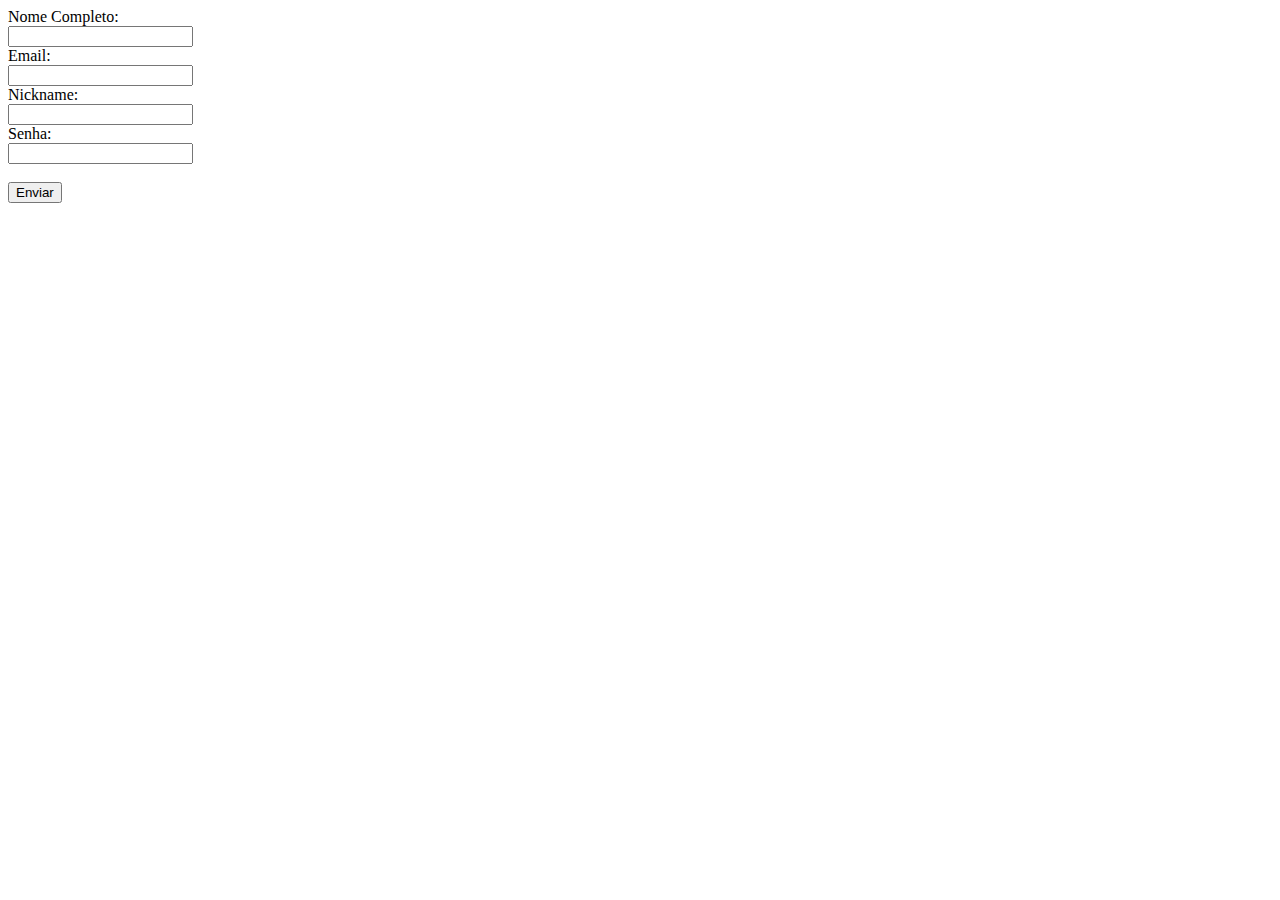
<file: simulador.html>
<!--esse código abaixo é só um prototipo do que o gui está fazendo, no final usaremos o dele (cadastro usuário)-->

<!DOCTYPE html>
<html lang="pt-BR">

<head>
    <meta charset="UTF-8">
    <meta name="viewport" content="width=device-width, initial-scale=1.0">
    <title>Cadastro Usuário</title>
    <script src="js/recupera_dados.js" defer></script>
</head>

<body>
    <form id="meuForm">
        <label for="nome">Nome Completo:</label><br>
        <input type="text" id="nome" name="nome"><br>

        <label for="email">Email:</label><br>
        <input type="email" id="email" name="email"><br>

        <label for="nickname">Nickname:</label><br>
        <input type="text" id="nickname" name="nickname"><br>

        <label for="senha">Senha:</label><br>
        <input type="password" id="senha" name="senha"><br><br>

        <button type="submit">Enviar</button>
    </form>
</body>

</html>
</file>
